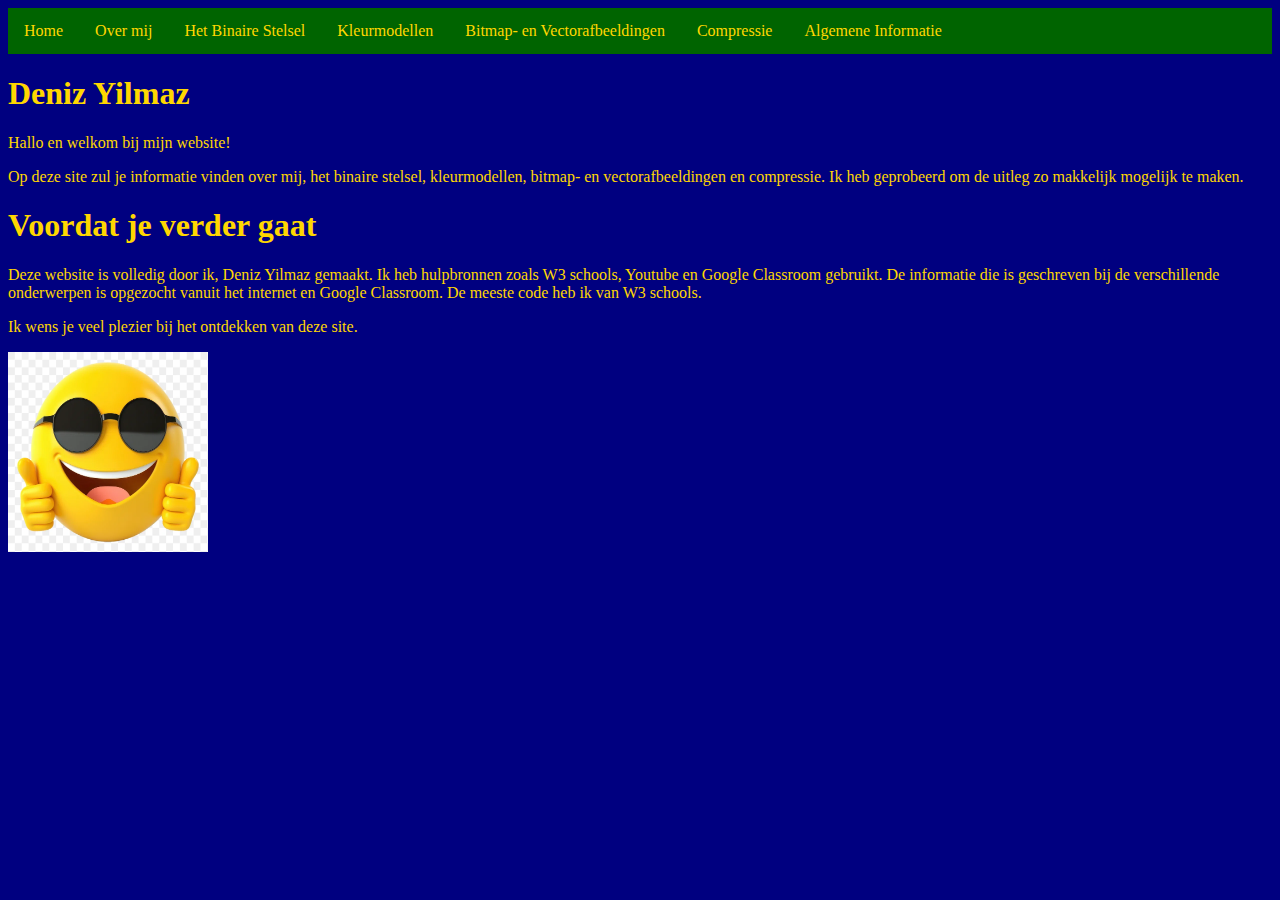
<file: index.html>
<!DOCTYPE html>
<html>
   <head>      
       <link rel="stylesheet" href="opmaak.css">
   </head> 
   <body>
    <ul> <!-- dit is de menu -->
        <li><a href="index.html">Home</a></li>
        <li><a href="overmij.html">Over mij</a></li>
        <li><a href="binairestelsel.html">Het Binaire Stelsel</a></li>
        <li><a href="kleurmodellen.html">Kleurmodellen</a></li>
        <li><a href="bitmapvector.html">Bitmap- en Vectorafbeeldingen</a></li>
        <li><a href="compressie.html">Compressie</a></li>
        <li><a href="algemene informatie.html">Algemene Informatie</a></li>
      </ul>   
       <h1>Deniz Yilmaz</h1> <!-- mijn naam met h1 -->
       <p style="font-size:medium;">Hallo en welkom bij mijn website!</p>
       <p>Op deze site zul je informatie vinden over mij, het binaire stelsel, kleurmodellen, bitmap- en vectorafbeeldingen en compressie.
        Ik heb geprobeerd om de uitleg zo makkelijk mogelijk te maken. 
       </p>
       <h1>Voordat je verder gaat</h1> <!-- Voordat je verder gaat uitleg in h1 ook -->
       <p>Deze website is volledig door ik, Deniz Yilmaz gemaakt. Ik heb hulpbronnen zoals W3 schools, Youtube en Google Classroom gebruikt. De informatie die is geschreven bij de verschillende onderwerpen is opgezocht vanuit het internet en Google Classroom. De meeste code heb ik van W3 schools. </p>
       <p>Ik wens je veel plezier bij het ontdekken van deze site.</p>
       <img src="emoji.png" alt="Emoji" width="200" height="200"> <!-- foto van een emoji de breedte is 200 en de hoogte ook -->   
    </body>
</html>
</file>
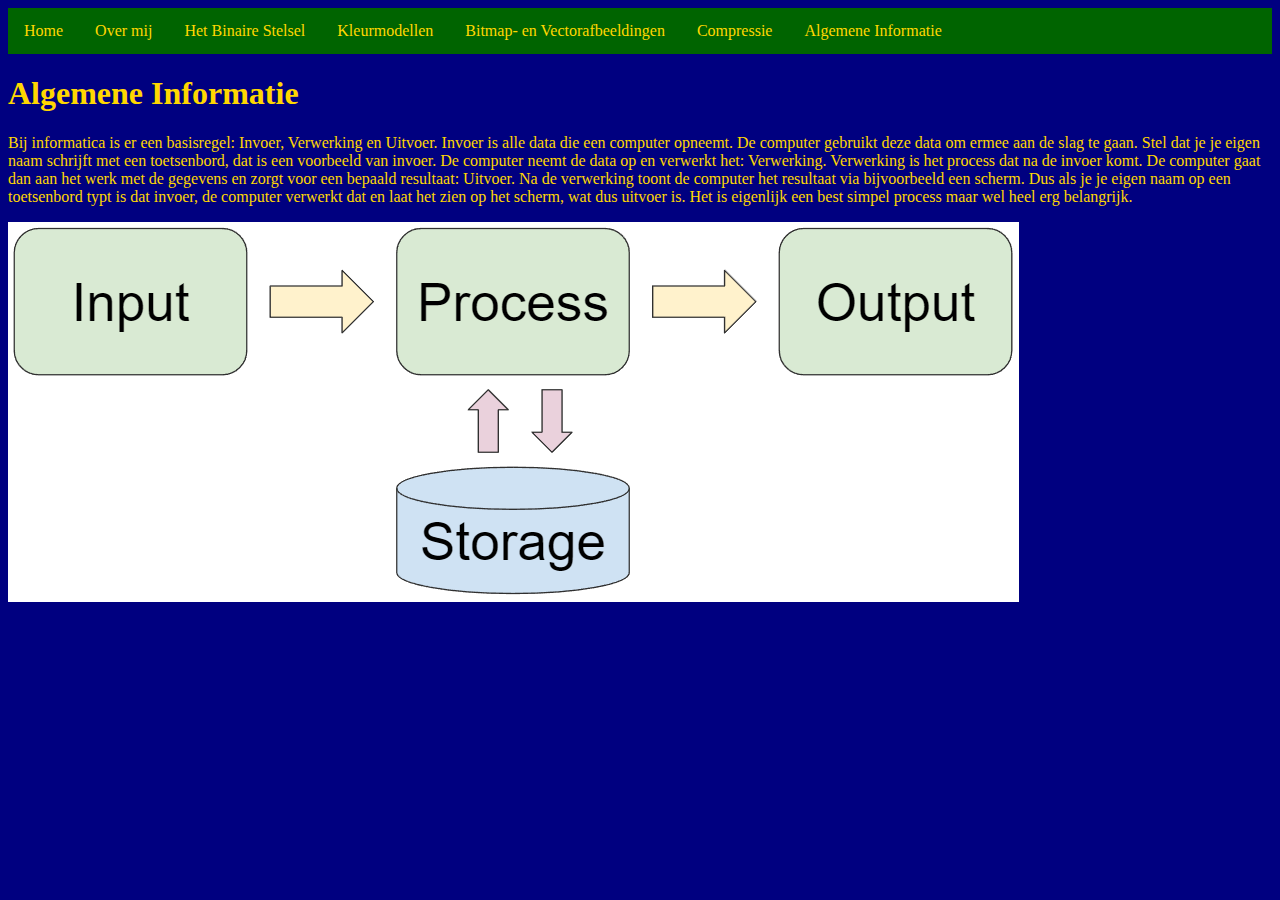
<file: algemene informatie.html>
<!DOCTYPE html>
<html>
   <head>  
    <link rel="stylesheet" href="opmaak.css">
</head> 
<body>
    <ul>
        <li><a href="index.html">Home</a></li>
        <li><a href="overmij.html">Over mij</a></li>
        <li><a href="binairestelsel.html">Het Binaire Stelsel</a></li>
        <li><a href="kleurmodellen.html">Kleurmodellen</a></li>
        <li><a href="bitmapvector.html">Bitmap- en Vectorafbeeldingen</a></li>
        <li><a href="compressie.html">Compressie</a></li>
        <li><a href="algemene informatie.html">Algemene Informatie</a></li>
    </ul>
    <h1>Algemene Informatie</h1>
    <p>Bij informatica is er een basisregel: Invoer, Verwerking en Uitvoer. Invoer is alle data die een computer opneemt. De computer gebruikt deze data om ermee aan de slag te gaan. Stel dat je je eigen naam schrijft met een toetsenbord, dat is een voorbeeld van invoer. De computer neemt de data op en verwerkt het: Verwerking. Verwerking is het process dat na de invoer komt. De computer gaat dan aan het werk met de gegevens en zorgt voor een bepaald resultaat: Uitvoer. Na de verwerking toont de computer het resultaat via bijvoorbeeld een scherm. Dus als je je eigen naam op een toetsenbord typt is dat invoer, de computer verwerkt dat en laat het zien op het scherm, wat dus uitvoer is. Het is eigenlijk een best simpel process maar wel heel erg belangrijk.</p>
    <img src="inputoutput.png" alt="Invoer en Uitvoer"> <!-- dit is een foto met geen aangepaste hoogte of breedte. -->
</body>
</html>
</file>
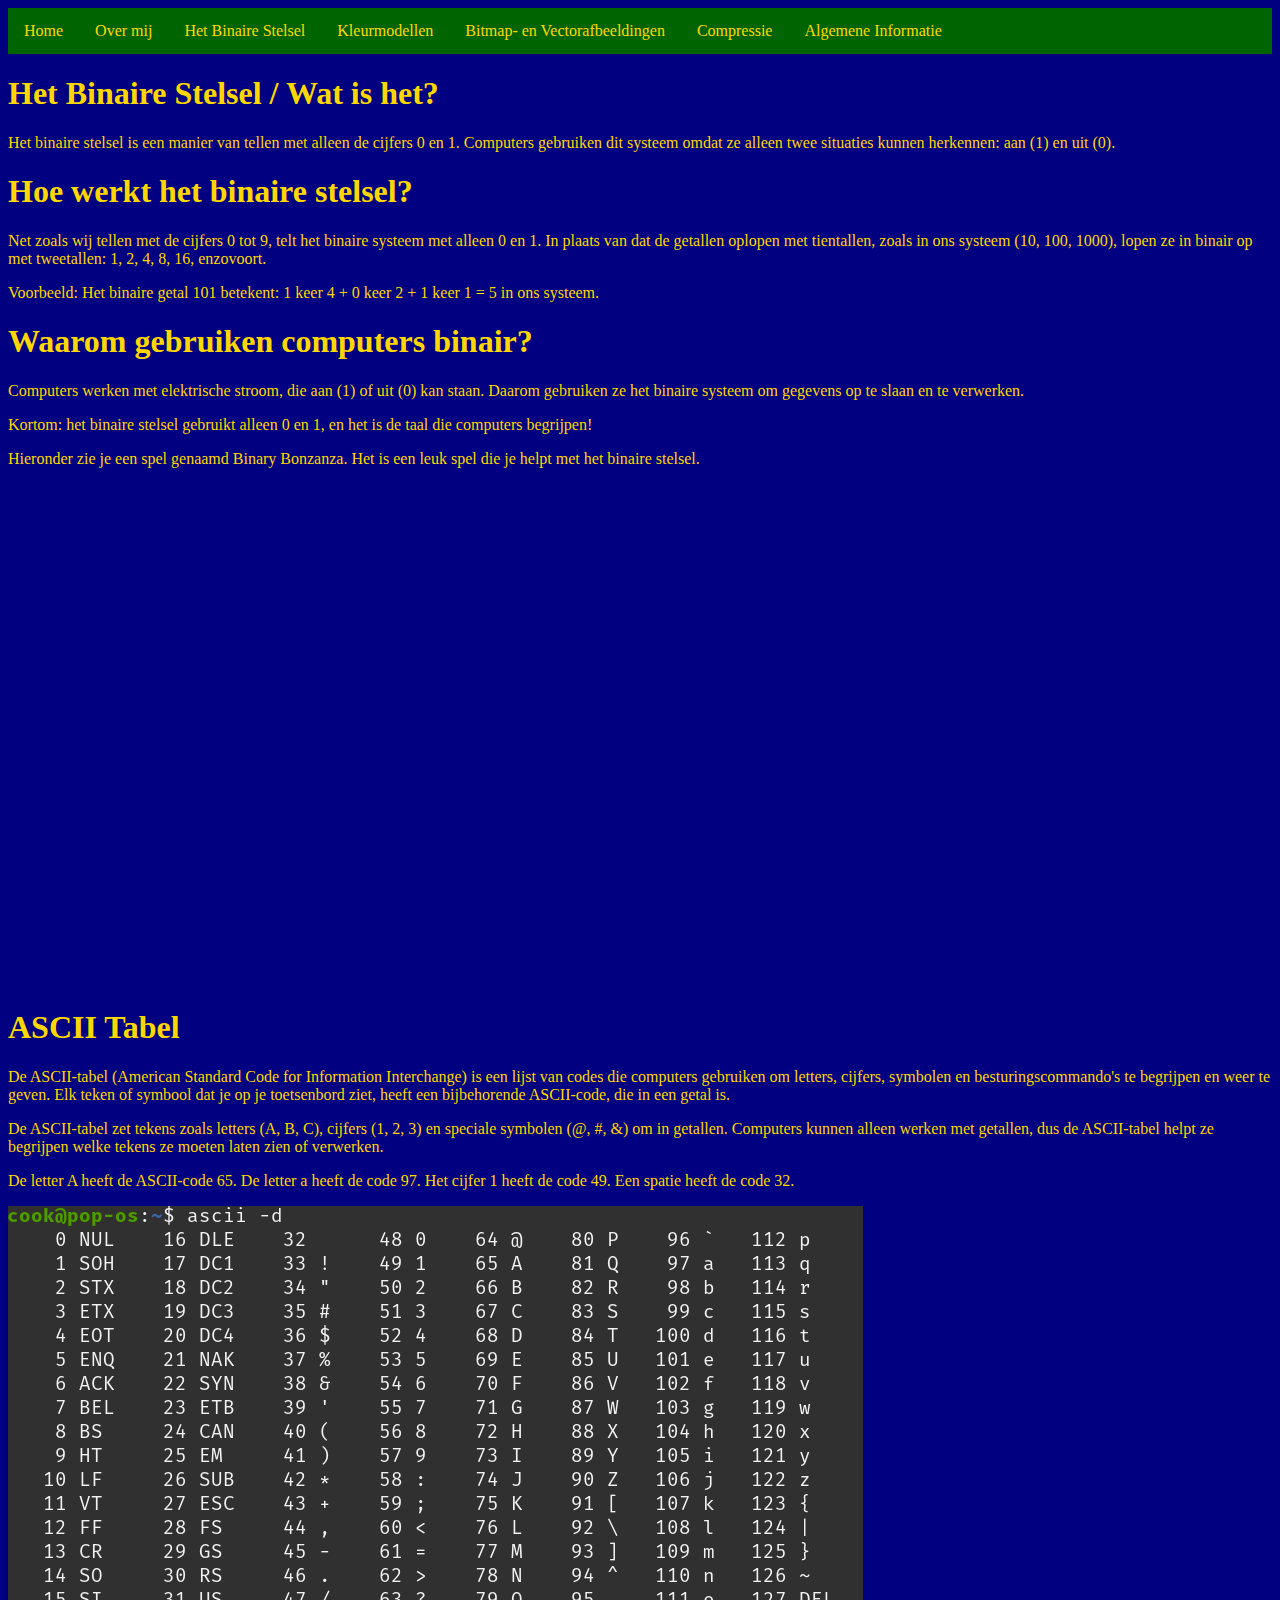
<file: binairestelsel.html>
<!DOCTYPE html>
<html>
   <head>  
    <link rel="stylesheet" href="opmaak.css">
</head> 
<body>
    <ul> <!-- dit is de menu -->
      <li><a href="index.html">Home</a></li>
      <li><a href="overmij.html">Over mij</a></li>
      <li><a href="binairestelsel.html">Het Binaire Stelsel</a></li>
      <li><a href="kleurmodellen.html">Kleurmodellen</a></li>
      <li><a href="bitmapvector.html">Bitmap- en Vectorafbeeldingen</a></li>
      <li><a href="compressie.html">Compressie</a></li>
      <li><a href="algemene informatie.html">Algemene Informatie</a></li>
      </ul>
      <h1>Het Binaire Stelsel / Wat is het?</h1> <!-- dit is een kopje met h1 voor de pagina -->
      <p>Het binaire stelsel is een manier van tellen met alleen de cijfers 0 en 1. Computers gebruiken dit systeem omdat ze alleen twee situaties kunnen herkennen: aan (1) en uit (0).</p>
      <h1>Hoe werkt het binaire stelsel?</h1>  
      <p>Net zoals wij tellen met de cijfers 0 tot 9, telt het binaire systeem met alleen 0 en 1. In plaats van dat de getallen oplopen met tientallen, zoals in ons systeem (10, 100, 1000), lopen ze in binair op met tweetallen:

        1, 2, 4, 8, 16, enzovoort.</p>
        <p>Voorbeeld:
          Het binaire getal 101 betekent:
          
          1 keer 4 + 0 keer 2 + 1 keer 1 = 5 in ons systeem.</p>
          <h1>Waarom gebruiken computers binair?</h1>
          <p>Computers werken met elektrische stroom, die aan (1) of uit (0) kan staan. Daarom gebruiken ze het binaire systeem om gegevens op te slaan en te verwerken.</p>

            <p>Kortom: het binaire stelsel gebruikt alleen 0 en 1, en het is de taal die computers begrijpen!</p>
      <p>Hieronder zie je een spel genaamd Binary Bonzanza. Het is een leuk spel die je helpt met het binaire stelsel.</p>
      <iframe src="https://games.penjee.com/binary-bonanza/game.php" width="700" height="500" frameborder="no" scrolling="no" ></iframe> <!-- dit is de code voor de spel binary bonanza. De breedte is 700 en de hoogte is 500. Er is geen border en je kan niet scrollen. -->
    <h1>ASCII Tabel</h1>
    <p>De ASCII-tabel (American Standard Code for Information Interchange) is een lijst van codes die computers gebruiken om letters, cijfers, symbolen en besturingscommando's te begrijpen en weer te geven. Elk teken of symbool dat je op je toetsenbord ziet, heeft een bijbehorende ASCII-code, die in een getal is.</p>
    <p>De ASCII-tabel zet tekens zoals letters (A, B, C), cijfers (1, 2, 3) en speciale symbolen (@, #, &) om in getallen. Computers kunnen alleen werken met getallen, dus de ASCII-tabel helpt ze begrijpen welke tekens ze moeten laten zien of verwerken.</p>
    <p>De letter A heeft de ASCII-code 65.
      De letter a heeft de code 97.
      Het cijfer 1 heeft de code 49.
      Een spatie heeft de code 32.</p>
      <img src="ascii.webp" alt="ASCII-tabel"> <!-- dit is een foto, geen aangepaste hoogte of breedte. -->
    </body>
    </html>
</file>
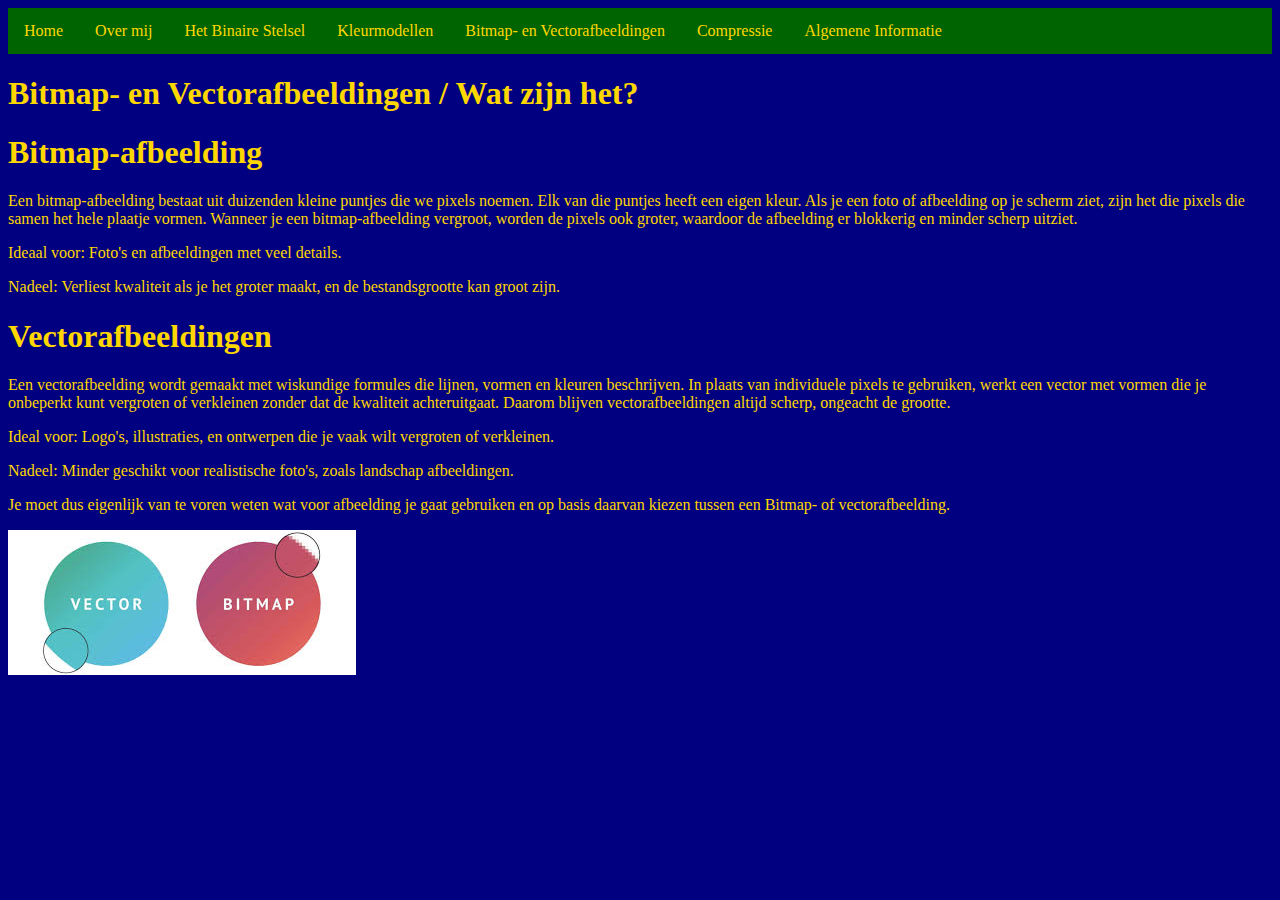
<file: bitmapvector.html>
<!DOCTYPE html>
<html>
   <head>
      <link rel="stylesheet" href="opmaak.css">
   </head> 
     <body>
      <ul> <!-- dit is de menu -->
        <li><a href="index.html">Home</a></li>
        <li><a href="overmij.html">Over mij</a></li>
        <li><a href="binairestelsel.html">Het Binaire Stelsel</a></li>
        <li><a href="kleurmodellen.html">Kleurmodellen</a></li>
        <li><a href="bitmapvector.html">Bitmap- en Vectorafbeeldingen</a></li>
        <li><a href="compressie.html">Compressie</a></li>
        <li><a href="algemene informatie.html">Algemene Informatie</a></li>
       </ul>
       <h1>Bitmap- en Vectorafbeeldingen / Wat zijn het?</h1> <!-- dit is een kopje met h1 voor de pagina -->
       <h1>Bitmap-afbeelding</h1>
       <p>Een bitmap-afbeelding bestaat uit duizenden kleine puntjes die we pixels noemen. Elk van die puntjes heeft een eigen kleur. Als je een foto of afbeelding op je scherm ziet, zijn het die pixels die samen het hele plaatje vormen. 
         Wanneer je een bitmap-afbeelding vergroot, worden de pixels ook groter, waardoor de afbeelding er blokkerig en minder scherp uitziet.
       <p>Ideaal voor: Foto's en afbeeldingen met veel details.</p>
       <p>Nadeel: Verliest kwaliteit als je het groter maakt, en de bestandsgrootte kan groot zijn.</p>
       <h1>Vectorafbeeldingen</h1>
       <p>Een vectorafbeelding wordt gemaakt met wiskundige formules die lijnen, vormen en kleuren beschrijven. In plaats van individuele pixels te gebruiken, werkt een vector met vormen die je onbeperkt kunt vergroten of verkleinen zonder dat de kwaliteit achteruitgaat. 
         Daarom blijven vectorafbeeldingen altijd scherp, ongeacht de grootte.
      <p>Ideal voor: Logo's, illustraties, en ontwerpen die je vaak wilt vergroten of verkleinen. </p>
      <p>Nadeel: Minder geschikt voor realistische foto's, zoals landschap afbeeldingen.</p>
      <p>Je moet dus eigenlijk van te voren weten wat voor afbeelding je gaat gebruiken en op basis daarvan kiezen tussen een Bitmap- of vectorafbeelding.</p> 
      <img src="vectorbitmap.jpg" alt="Verschil tussen Vector en Bitmap-afbeelding"> <!-- dit is een foto, geen aangepaste hoogte of breedte. -->
       <body>
        <html>
</file>
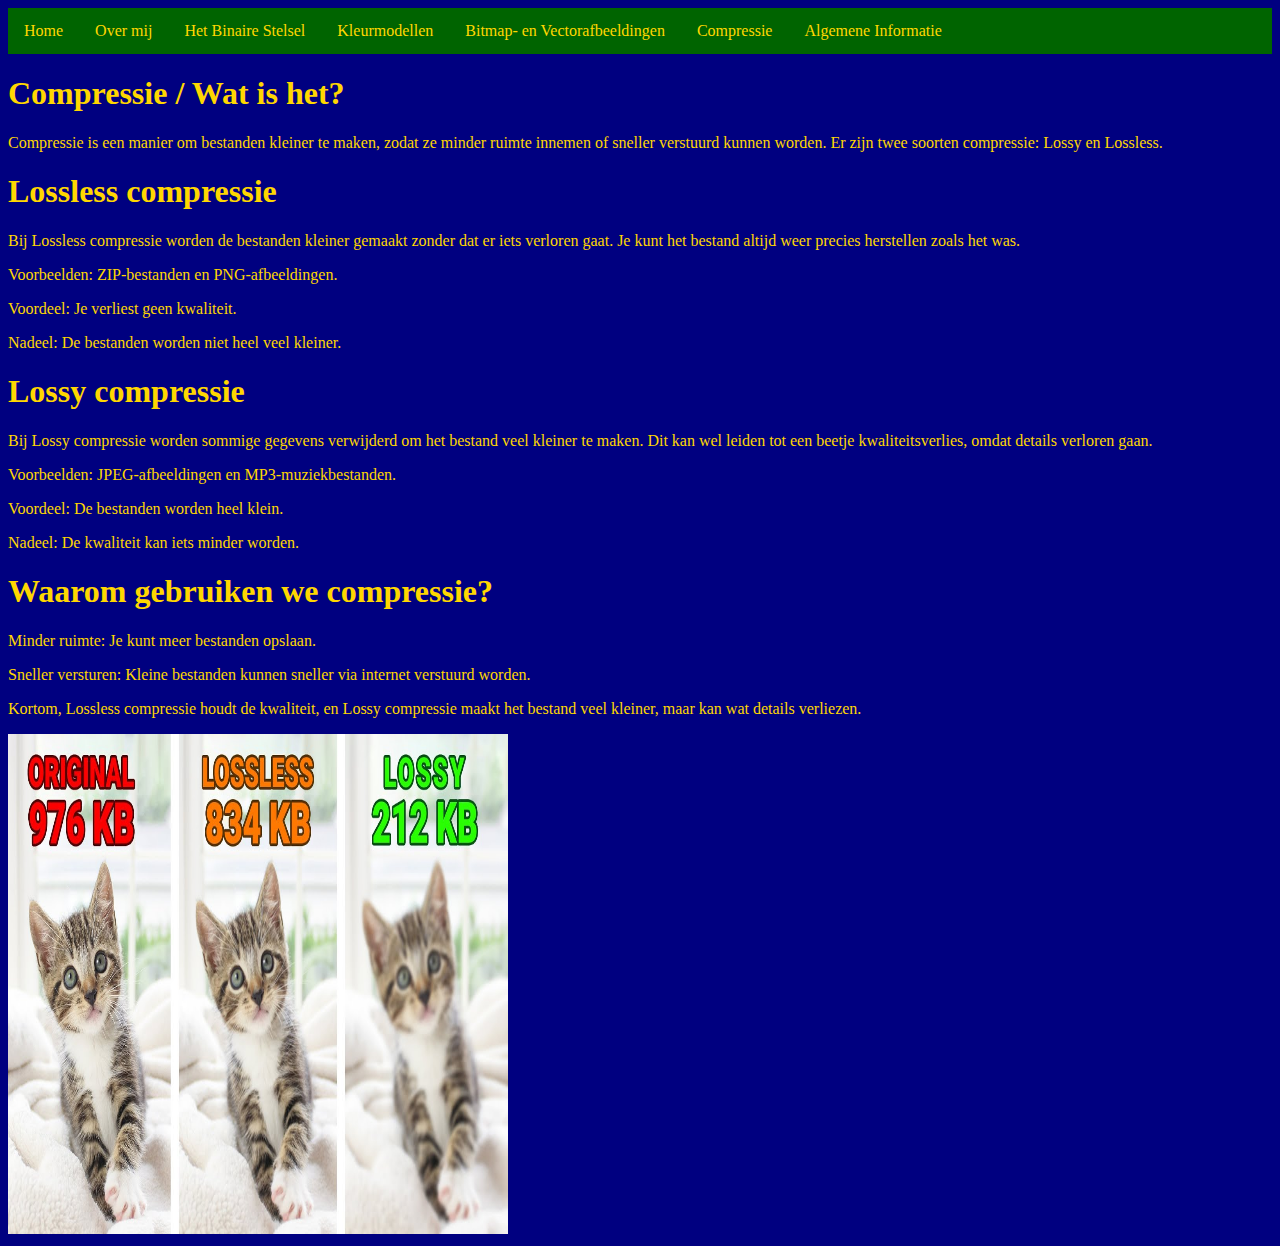
<file: compressie.html>
<!DOCTYPE html>
<html>
   <head>
      <link rel="stylesheet" href="opmaak.css">
   </head> 
     <body>
      <ul> <!-- dit is de menu -->
        <li><a href="index.html">Home</a></li>
        <li><a href="overmij.html">Over mij</a></li>
        <li><a href="binairestelsel.html">Het Binaire Stelsel</a></li>
        <li><a href="kleurmodellen.html">Kleurmodellen</a></li>
        <li><a href="bitmapvector.html">Bitmap- en Vectorafbeeldingen</a></li>
        <li><a href="compressie.html">Compressie</a></li>
        <li><a href="algemene informatie.html">Algemene Informatie</a></li>
       </ul>
       <h1>Compressie / Wat is het?</h1>  <!-- dit is een kopje met h1 voor de pagina -->
       <p>Compressie is een manier om bestanden kleiner te maken, zodat ze minder ruimte innemen of sneller verstuurd kunnen worden. 
        Er zijn twee soorten compressie: Lossy en Lossless.</p>
        <h1>Lossless compressie</h1>
        <p>Bij Lossless compressie worden de bestanden kleiner gemaakt zonder dat er iets verloren gaat. 
          Je kunt het bestand altijd weer precies herstellen zoals het was.</p>
          <p>Voorbeelden: ZIP-bestanden en PNG-afbeeldingen.</p>
          <p>Voordeel: Je verliest geen kwaliteit.</p>
          <p>Nadeel: De bestanden worden niet heel veel kleiner.</p>
          <h1> Lossy compressie</h1>
          <p>Bij Lossy compressie worden sommige gegevens verwijderd om het bestand veel kleiner te maken. 
            Dit kan wel leiden tot een beetje kwaliteitsverlies, omdat details verloren gaan.</p>
            <p>Voorbeelden: JPEG-afbeeldingen en MP3-muziekbestanden.</p>
            <p>Voordeel: De bestanden worden heel klein.</p>
            <p>Nadeel: De kwaliteit kan iets minder worden.</p>
            <h1>Waarom gebruiken we compressie?</h1>
            <p>Minder ruimte: Je kunt meer bestanden opslaan.</p>
            <p>Sneller versturen: Kleine bestanden kunnen sneller via internet verstuurd worden.</p>
            <p>Kortom, Lossless compressie houdt de kwaliteit, en Lossy compressie maakt het bestand veel kleiner, maar kan wat details verliezen.</p>
            <img src="compressie.jpg" alt="Compressie Verschil" width="500" height="500"> <!-- dit is een foto met een breedte van 500 en hoogte van 500. -->
       <body>
        <html>
</file>
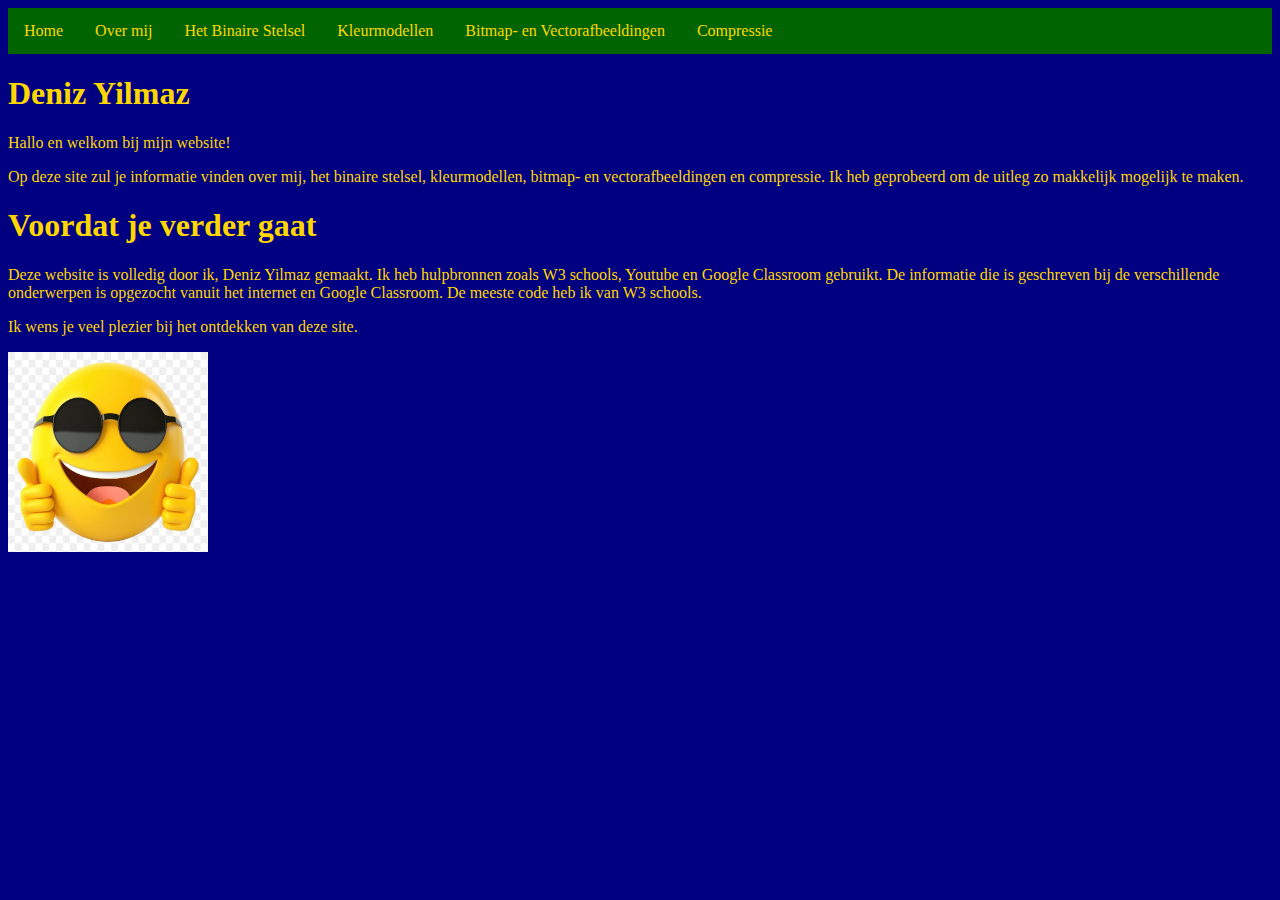
<file: homepagina.html>
<!DOCTYPE html>
<html>
   <head>      
       <link rel="stylesheet" href="opmaak.css">
   </head> 
   <body>
    <ul> <!-- dit is de menu -->
        <li><a href="homepagina.html">Home</a></li>
        <li><a href="overmij.html">Over mij</a></li>
        <li><a href="binairestelsel.html">Het Binaire Stelsel</a></li>
        <li><a href="kleurmodellen.html">Kleurmodellen</a></li>
        <li><a href="bitmapvector.html">Bitmap- en Vectorafbeeldingen</a></li>
        <li><a href="compressie.html">Compressie</a></li>
      </ul>   
       <h1>Deniz Yilmaz</h1> <!-- mijn naam met h1 -->
       <p style="font-size:medium;">Hallo en welkom bij mijn website!</p>
       <p>Op deze site zul je informatie vinden over mij, het binaire stelsel, kleurmodellen, bitmap- en vectorafbeeldingen en compressie.
        Ik heb geprobeerd om de uitleg zo makkelijk mogelijk te maken. 
       </p>
       <h1>Voordat je verder gaat</h1> <!-- Voordat je verder gaat uitleg in h1 ook -->
       <p>Deze website is volledig door ik, Deniz Yilmaz gemaakt. Ik heb hulpbronnen zoals W3 schools, Youtube en Google Classroom gebruikt. De informatie die is geschreven bij de verschillende onderwerpen is opgezocht vanuit het internet en Google Classroom. De meeste code heb ik van W3 schools. </p>
       <p>Ik wens je veel plezier bij het ontdekken van deze site.</p>
       <img src="emoji.png" alt="Emoji" width="200" height="200"> <!-- foto van een emoji de breedte is 200 en de hoogte ook -->   
    </body>
</html>
</file>
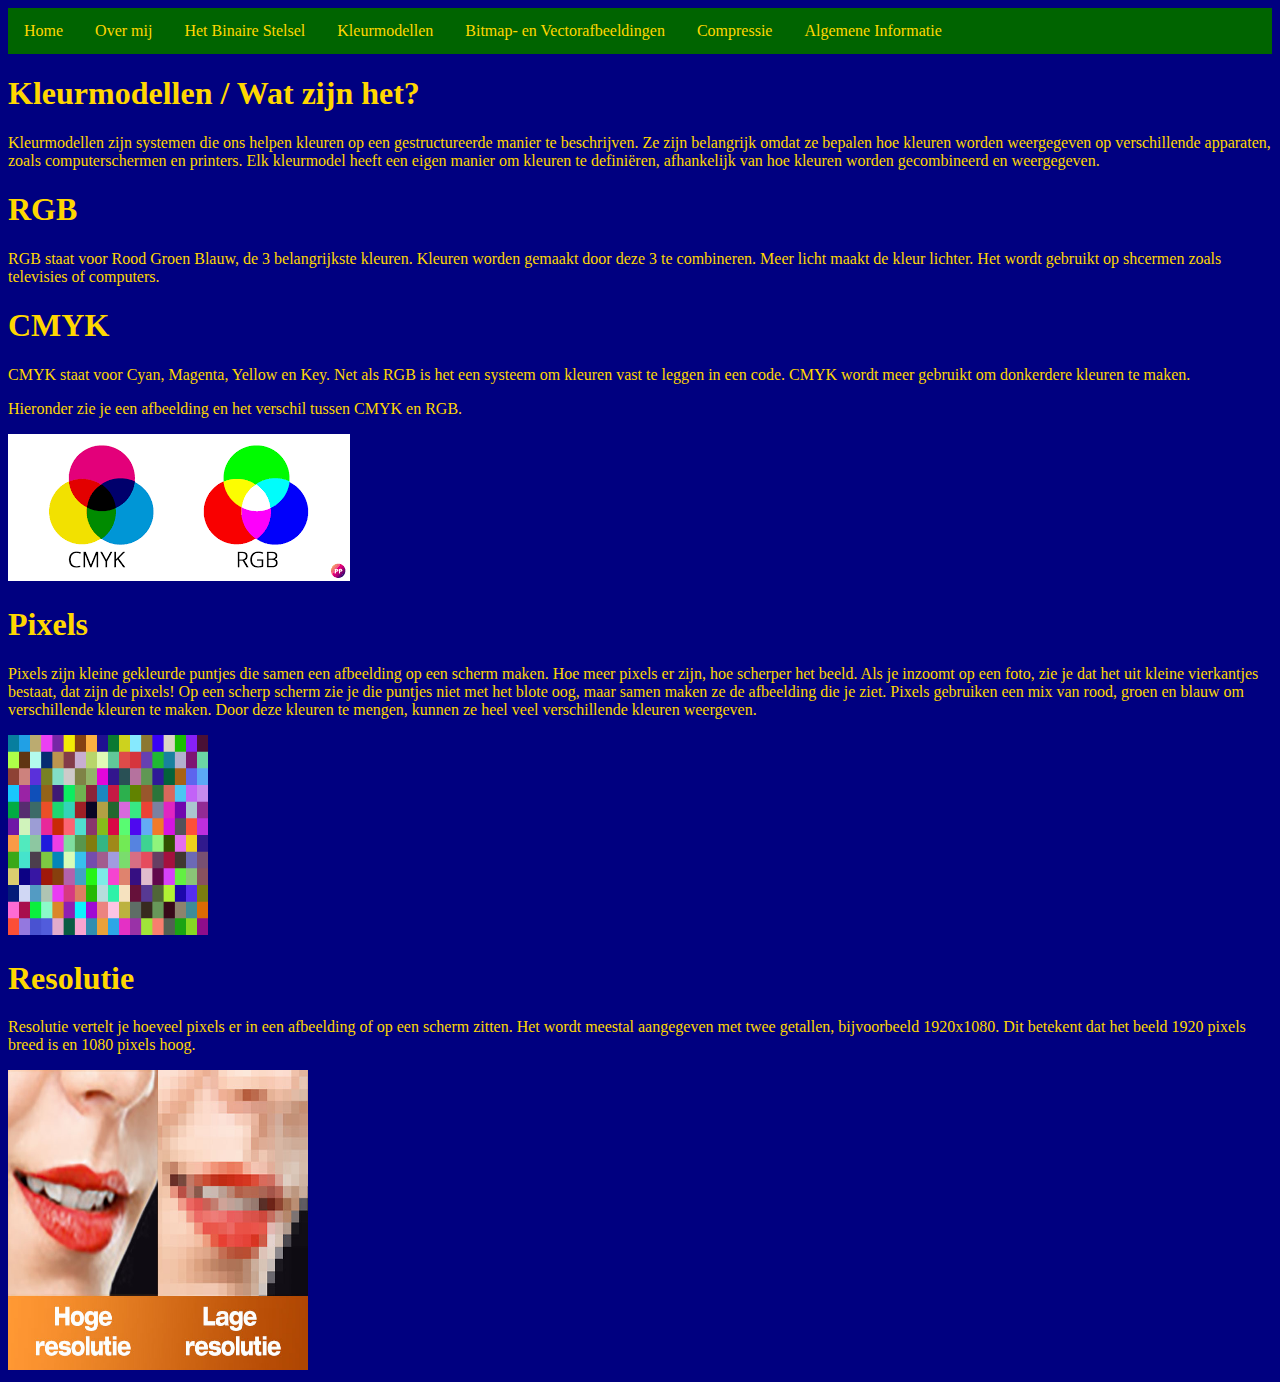
<file: kleurmodellen.html>
<!DOCTYPE html>
<html>
   <head>
      <link rel="stylesheet" href="opmaak.css">
   </head> 
     <body>
      <ul> <!-- dit is de menu -->
        <li><a href="index.html">Home</a></li>
        <li><a href="overmij.html">Over mij</a></li>
        <li><a href="binairestelsel.html">Het Binaire Stelsel</a></li>
        <li><a href="kleurmodellen.html">Kleurmodellen</a></li>
        <li><a href="bitmapvector.html">Bitmap- en Vectorafbeeldingen</a></li>
        <li><a href="compressie.html">Compressie</a></li>
        <li><a href="algemene informatie.html">Algemene Informatie</a></li>
       </ul>   
       <h1>Kleurmodellen / Wat zijn het?</h1> <!-- dit is een kopje met h1 voor de pagina -->
       <p>Kleurmodellen zijn systemen die ons helpen kleuren op een gestructureerde manier te beschrijven. Ze zijn belangrijk omdat ze bepalen hoe kleuren worden weergegeven op verschillende apparaten, zoals computerschermen en printers. Elk kleurmodel heeft een eigen manier om kleuren te definiëren, afhankelijk van hoe kleuren worden gecombineerd en weergegeven.</p>
       <h1>RGB</h1> 
       <p>RGB staat voor Rood Groen Blauw, de 3 belangrijkste kleuren. Kleuren worden gemaakt door deze 3 te combineren. Meer licht maakt de kleur lichter.
         Het wordt gebruikt op shcermen zoals televisies of computers.</p>
         <h1>CMYK</h1>
         <p>CMYK staat voor Cyan, Magenta, Yellow en Key. Net als RGB is het een systeem om kleuren vast te leggen in een code. CMYK wordt meer gebruikt om donkerdere kleuren te maken.</p>
         <p>Hieronder zie je een afbeelding en het verschil tussen CMYK en RGB.</p> 
         <img src="RGBCMYK.png" alt="RGB en CMYK">
         <h1>Pixels</h1>
         <p>Pixels zijn kleine gekleurde puntjes die samen een afbeelding op een scherm maken. Hoe meer pixels er zijn, hoe scherper het beeld. Als je inzoomt op een foto, zie je dat het uit kleine vierkantjes bestaat, dat zijn de pixels! Op een scherp scherm zie je die puntjes niet met het blote oog, maar samen maken ze de afbeelding die je ziet.
          Pixels gebruiken een mix van rood, groen en blauw om verschillende kleuren te maken. Door deze kleuren te mengen, kunnen ze heel veel verschillende kleuren weergeven.</p>
          <img src="pixels.jpg" alt="Pixels" width="200" height="200">
          <h1>Resolutie</h1>
          <p>Resolutie vertelt je hoeveel pixels er in een afbeelding of op een scherm zitten. Het wordt meestal aangegeven met twee getallen, bijvoorbeeld 1920x1080. Dit betekent dat het beeld 1920 pixels breed is en 1080 pixels hoog.</p>
          <img src="hoog-laag.jpg" alt="Resolutie" width="300" height="300"> <!-- dit is een foto met een breedte van 300 en hoogte van 300. -->
        </body>
    </html>
</file>
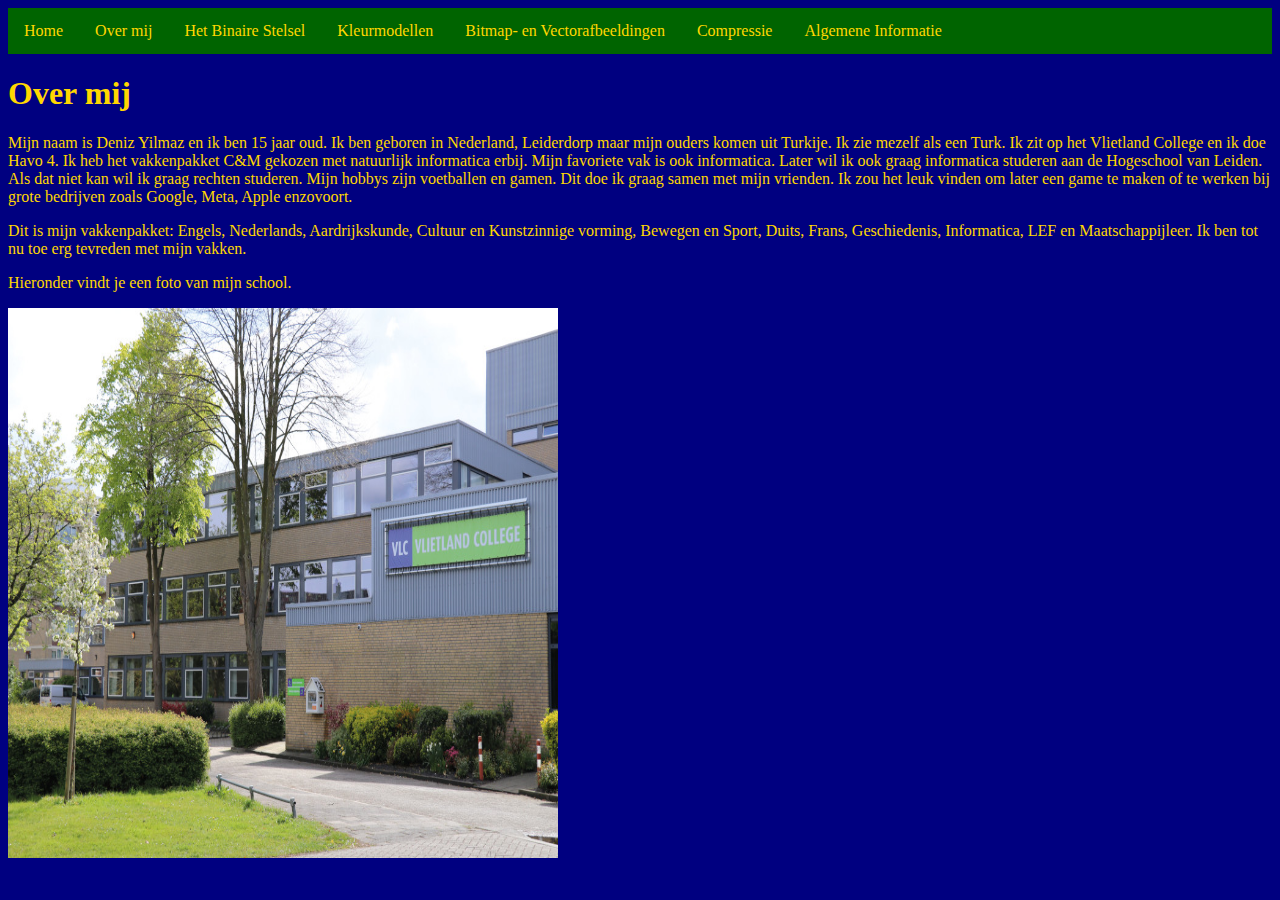
<file: overmij.html>
<!DOCTYPE html>
<html>
   <head>  
    <link rel="stylesheet" href="opmaak.css">
</head> 
<body>
    <ul> <!-- dit is de menu -->
      <li><a href="index.html">Home</a></li>
      <li><a href="overmij.html">Over mij</a></li>
      <li><a href="binairestelsel.html">Het Binaire Stelsel</a></li>
      <li><a href="kleurmodellen.html">Kleurmodellen</a></li>
      <li><a href="bitmapvector.html">Bitmap- en Vectorafbeeldingen</a></li>
      <li><a href="compressie.html">Compressie</a></li>
      <li><a href="algemene informatie.html">Algemene Informatie</a></li>
    </ul>
      <h1>Over mij</h1> <!-- dit is een kopje met h1 voor de pagina -->
      <p>Mijn naam is Deniz Yilmaz en ik ben 15 jaar oud. Ik ben geboren in Nederland, Leiderdorp maar mijn ouders komen uit Turkije. Ik zie mezelf als een Turk. Ik zit op het Vlietland College en ik doe Havo 4. Ik heb het vakkenpakket C&M gekozen met natuurlijk informatica erbij. 
         Mijn favoriete vak is ook informatica. Later wil ik ook graag informatica studeren aan de Hogeschool van Leiden. Als dat niet kan wil ik graag rechten studeren.
         Mijn hobbys zijn voetballen en gamen. Dit doe ik graag samen met mijn vrienden. Ik zou het leuk vinden om later een game te maken of te werken bij grote bedrijven zoals Google, Meta, Apple enzovoort.</p>
      <p>Dit is mijn vakkenpakket: Engels, Nederlands, Aardrijkskunde, Cultuur en Kunstzinnige vorming, Bewegen en Sport, Duits, Frans, Geschiedenis, Informatica, LEF en Maatschappijleer. Ik ben tot nu toe erg tevreden met mijn vakken.</p>
      <p>Hieronder vindt je een foto van mijn school.</p>
      <img src="VLC.png" alt="VLC" width="550" height="550"> <!-- dit is een foto met een breedte van 550 en dezelfde hoogte. -->
</body>
</html>
</file>
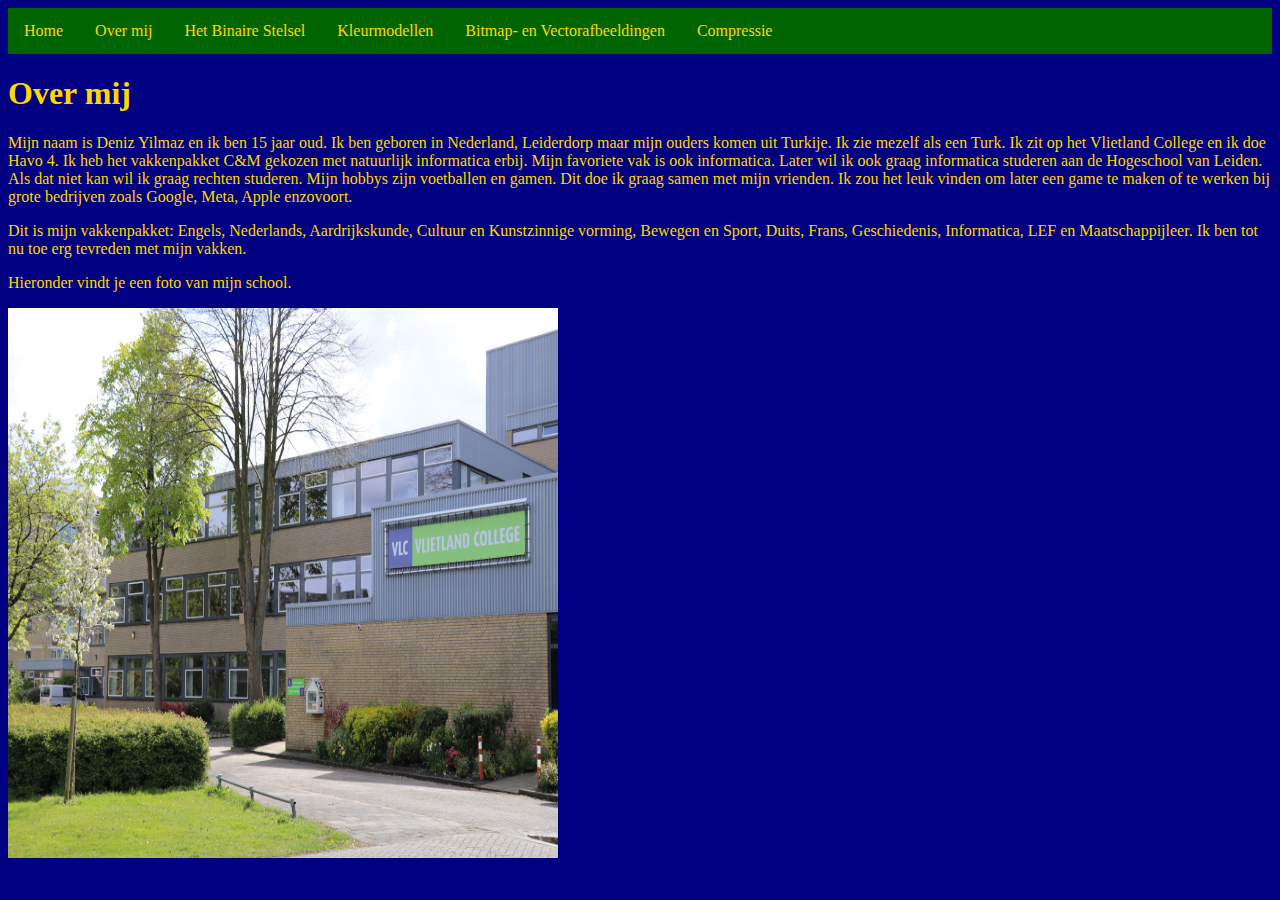
<file: pagina3.html>
<!DOCTYPE html>
<html>
   <head>  
    <link rel="stylesheet" href="opmaak.css">
</head> 
<body>
    <ul>
      <li><a href="index.html">Home</a></li>
      <li><a href="pagina3.html">Over mij</a></li>
      <li><a href="pagina4.html">Het Binaire Stelsel</a></li>
      <li><a href="pagina5.html">Kleurmodellen</a></li>
      <li><a href="pagina6.html">Bitmap- en Vectorafbeeldingen</a></li>
      <li><a href="pagina7.html">Compressie</a></li>
    </ul>
      <h1>Over mij</h1>
      <p>Mijn naam is Deniz Yilmaz en ik ben 15 jaar oud. Ik ben geboren in Nederland, Leiderdorp maar mijn ouders komen uit Turkije. Ik zie mezelf als een Turk. Ik zit op het Vlietland College en ik doe Havo 4. Ik heb het vakkenpakket C&M gekozen met natuurlijk informatica erbij. 
         Mijn favoriete vak is ook informatica. Later wil ik ook graag informatica studeren aan de Hogeschool van Leiden. Als dat niet kan wil ik graag rechten studeren.
         Mijn hobbys zijn voetballen en gamen. Dit doe ik graag samen met mijn vrienden. Ik zou het leuk vinden om later een game te maken of te werken bij grote bedrijven zoals Google, Meta, Apple enzovoort.</p>
      <p>Dit is mijn vakkenpakket: Engels, Nederlands, Aardrijkskunde, Cultuur en Kunstzinnige vorming, Bewegen en Sport, Duits, Frans, Geschiedenis, Informatica, LEF en Maatschappijleer. Ik ben tot nu toe erg tevreden met mijn vakken.</p>
      <p>Hieronder vindt je een foto van mijn school.</p>
      <img src="VLC.png" alt="VLC" width="550" height="550">
</body>
</html>
</file>
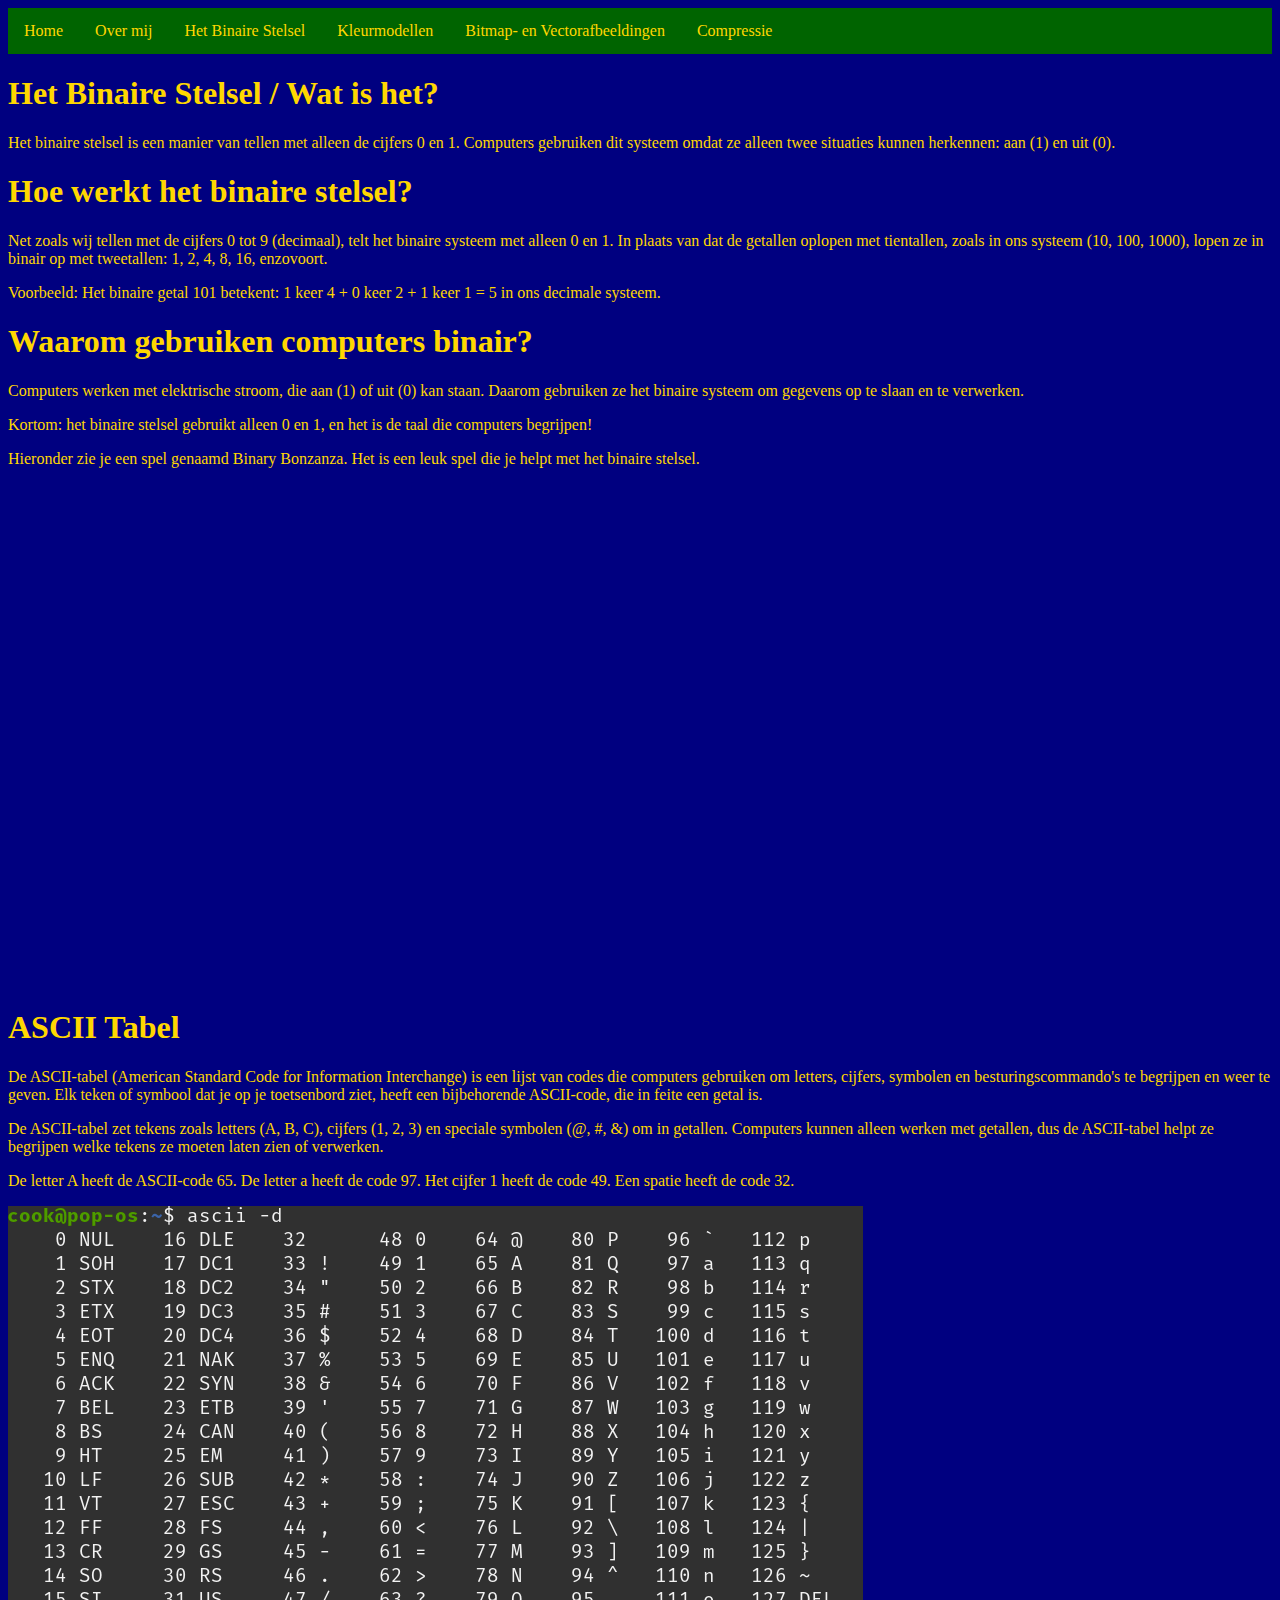
<file: pagina4.html>
<!DOCTYPE html>
<html>
   <head>  
    <link rel="stylesheet" href="opmaak.css">
</head> 
<body>
    <ul>
      <li><a href="index.html">Home</a></li>
         <li><a href="pagina3.html">Over mij</a></li>
         <li><a href="pagina4.html">Het Binaire Stelsel</a></li>
         <li><a href="pagina5.html">Kleurmodellen</a></li>
         <li><a href="pagina6.html">Bitmap- en Vectorafbeeldingen</a></li>
         <li><a href="pagina7.html">Compressie</a></li>
      </ul>
      <h1>Het Binaire Stelsel / Wat is het?</h1>
      <p>Het binaire stelsel is een manier van tellen met alleen de cijfers 0 en 1. Computers gebruiken dit systeem omdat ze alleen twee situaties kunnen herkennen: aan (1) en uit (0).</p>
      <h1>Hoe werkt het binaire stelsel?</h1>  
      <p>Net zoals wij tellen met de cijfers 0 tot 9 (decimaal), telt het binaire systeem met alleen 0 en 1. In plaats van dat de getallen oplopen met tientallen, zoals in ons systeem (10, 100, 1000), lopen ze in binair op met tweetallen:

        1, 2, 4, 8, 16, enzovoort.</p>
        <p>Voorbeeld:
          Het binaire getal 101 betekent:
          
          1 keer 4 + 0 keer 2 + 1 keer 1 = 5 in ons decimale systeem.</p>
          <h1>Waarom gebruiken computers binair?</h1>
          <p>Computers werken met elektrische stroom, die aan (1) of uit (0) kan staan. Daarom gebruiken ze het binaire systeem om gegevens op te slaan en te verwerken.</p>

            <p>Kortom: het binaire stelsel gebruikt alleen 0 en 1, en het is de taal die computers begrijpen!</p>
      <p>Hieronder zie je een spel genaamd Binary Bonzanza. Het is een leuk spel die je helpt met het binaire stelsel.</p>
      <iframe src="https://games.penjee.com/binary-bonanza/game.php" width="700" height="500" frameborder="no" scrolling="no" ></iframe>
    <h1>ASCII Tabel</h1>
    <p>De ASCII-tabel (American Standard Code for Information Interchange) is een lijst van codes die computers gebruiken om letters, cijfers, symbolen en besturingscommando's te begrijpen en weer te geven. Elk teken of symbool dat je op je toetsenbord ziet, heeft een bijbehorende ASCII-code, die in feite een getal is.</p>
    <p>De ASCII-tabel zet tekens zoals letters (A, B, C), cijfers (1, 2, 3) en speciale symbolen (@, #, &) om in getallen. Computers kunnen alleen werken met getallen, dus de ASCII-tabel helpt ze begrijpen welke tekens ze moeten laten zien of verwerken.</p>
    <p>De letter A heeft de ASCII-code 65.
      De letter a heeft de code 97.
      Het cijfer 1 heeft de code 49.
      Een spatie heeft de code 32.</p>
      <img src="ascii.webp" alt="ASCII-tabel">
    </body>
    </html>
</file>
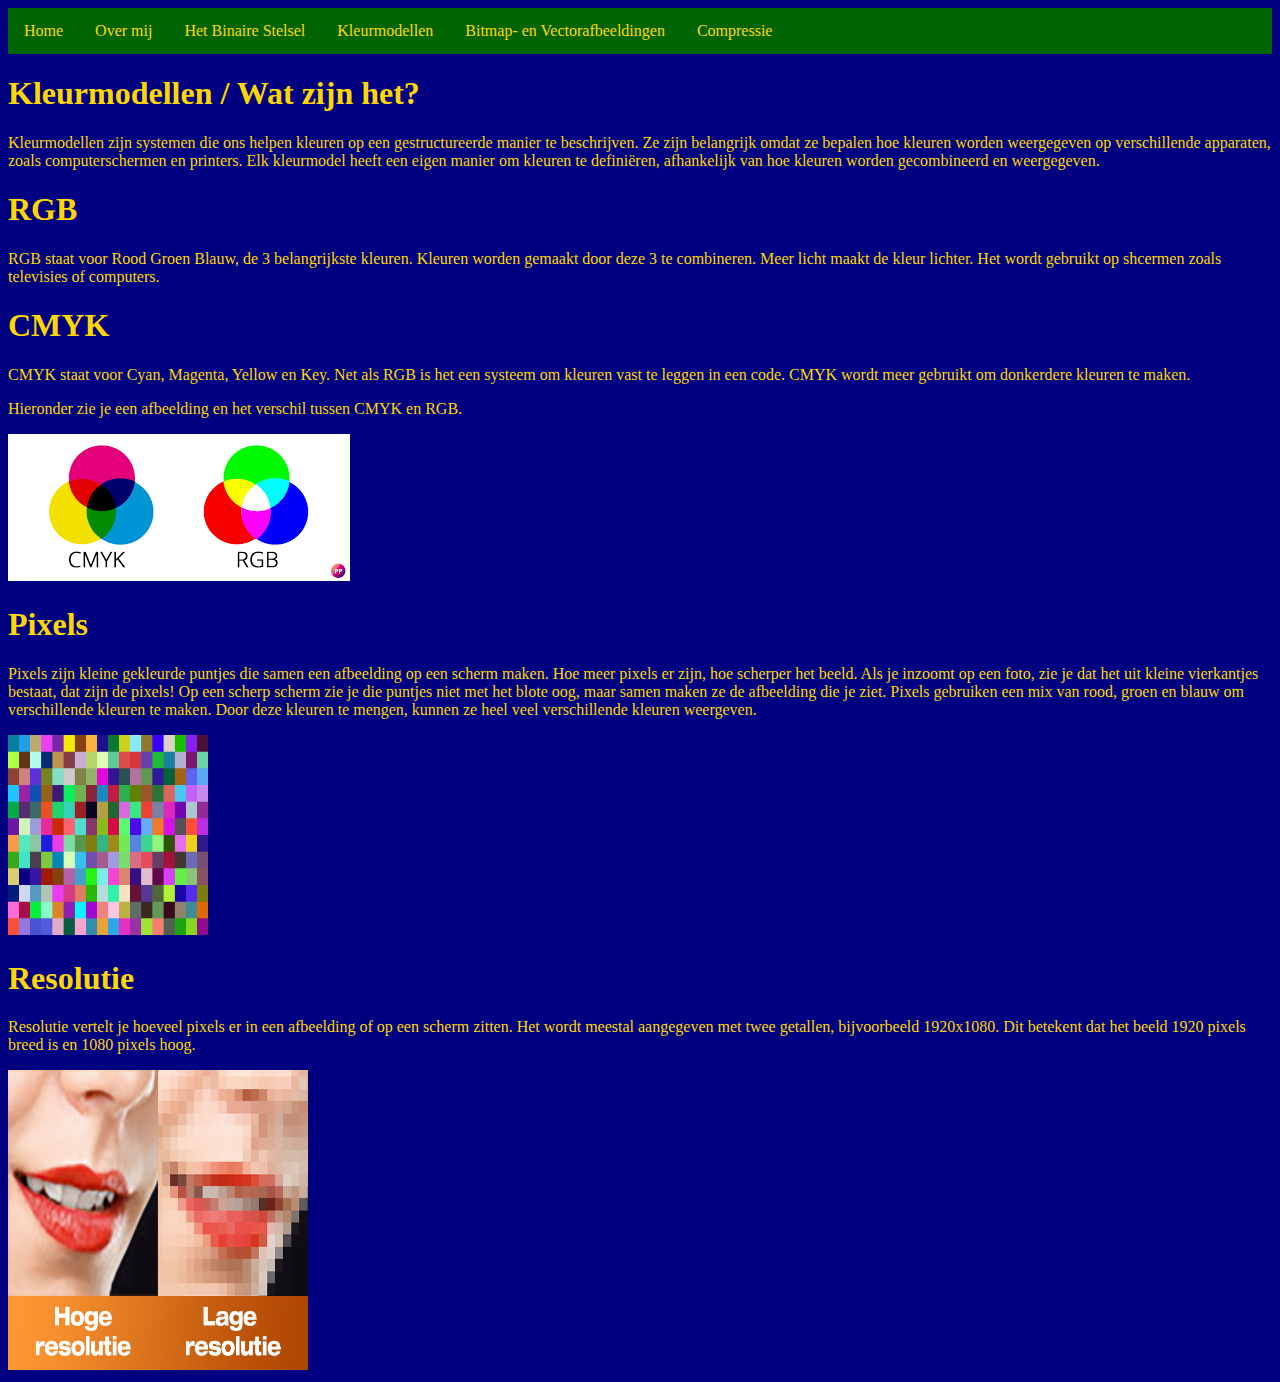
<file: pagina5.html>
<!DOCTYPE html>
<html>
   <head>
      <link rel="stylesheet" href="opmaak.css">
   </head> 
     <body>
      <ul>
        <li><a href="index.html">Home</a></li>
         <li><a href="pagina3.html">Over mij</a></li>
         <li><a href="pagina4.html">Het Binaire Stelsel</a></li>
         <li><a href="pagina5.html">Kleurmodellen</a></li>
         <li><a href="pagina6.html">Bitmap- en Vectorafbeeldingen</a></li>
         <li><a href="pagina7.html">Compressie</a></li>
       </ul>   
       <h1>Kleurmodellen / Wat zijn het?</h1>
       <p>Kleurmodellen zijn systemen die ons helpen kleuren op een gestructureerde manier te beschrijven. Ze zijn belangrijk omdat ze bepalen hoe kleuren worden weergegeven op verschillende apparaten, zoals computerschermen en printers. Elk kleurmodel heeft een eigen manier om kleuren te definiëren, afhankelijk van hoe kleuren worden gecombineerd en weergegeven.</p>
       <h1>RGB</h1> 
       <p>RGB staat voor Rood Groen Blauw, de 3 belangrijkste kleuren. Kleuren worden gemaakt door deze 3 te combineren. Meer licht maakt de kleur lichter.
         Het wordt gebruikt op shcermen zoals televisies of computers.</p>
         <h1>CMYK</h1>
         <p>CMYK staat voor Cyan, Magenta, Yellow en Key. Net als RGB is het een systeem om kleuren vast te leggen in een code. CMYK wordt meer gebruikt om donkerdere kleuren te maken.</p>
         <p>Hieronder zie je een afbeelding en het verschil tussen CMYK en RGB.</p> 
         <img src="RGBCMYK.png" alt="RGB en CMYK">
         <h1>Pixels</h1>
         <p>Pixels zijn kleine gekleurde puntjes die samen een afbeelding op een scherm maken. Hoe meer pixels er zijn, hoe scherper het beeld. Als je inzoomt op een foto, zie je dat het uit kleine vierkantjes bestaat, dat zijn de pixels! Op een scherp scherm zie je die puntjes niet met het blote oog, maar samen maken ze de afbeelding die je ziet.
          Pixels gebruiken een mix van rood, groen en blauw om verschillende kleuren te maken. Door deze kleuren te mengen, kunnen ze heel veel verschillende kleuren weergeven.</p>
          <img src="pixels.jpg" alt="Pixels" width="200" height="200">
          <h1>Resolutie</h1>
          <p>Resolutie vertelt je hoeveel pixels er in een afbeelding of op een scherm zitten. Het wordt meestal aangegeven met twee getallen, bijvoorbeeld 1920x1080. Dit betekent dat het beeld 1920 pixels breed is en 1080 pixels hoog.</p>
          <img src="hoog-laag.jpg" alt="Resolutie" width="300" height="300">
        </body>
    </html>
</file>
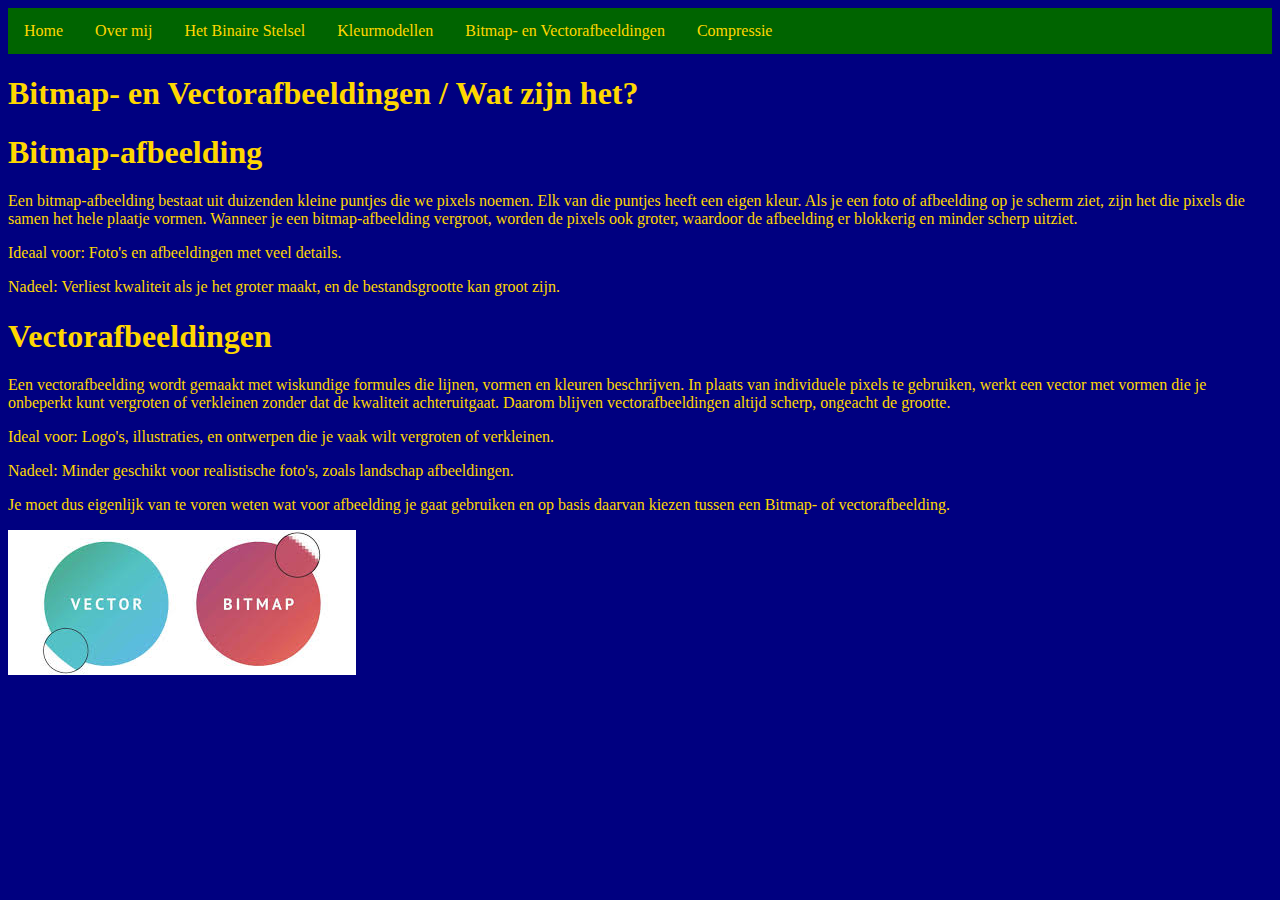
<file: pagina6.html>
<!DOCTYPE html>
<html>
   <head>
      <link rel="stylesheet" href="opmaak.css">
   </head> 
     <body>
      <ul>
         <li><a href="index.html">Home</a></li>
         <li><a href="pagina3.html">Over mij</a></li>
         <li><a href="pagina4.html">Het Binaire Stelsel</a></li>
         <li><a href="pagina5.html">Kleurmodellen</a></li>
         <li><a href="pagina6.html">Bitmap- en Vectorafbeeldingen</a></li>
         <li><a href="pagina7.html">Compressie</a></li>
       </ul>
       <h1>Bitmap- en Vectorafbeeldingen / Wat zijn het?</h1>
       <h1>Bitmap-afbeelding</h1>
       <p>Een bitmap-afbeelding bestaat uit duizenden kleine puntjes die we pixels noemen. Elk van die puntjes heeft een eigen kleur. Als je een foto of afbeelding op je scherm ziet, zijn het die pixels die samen het hele plaatje vormen. 
         Wanneer je een bitmap-afbeelding vergroot, worden de pixels ook groter, waardoor de afbeelding er blokkerig en minder scherp uitziet.
       <p>Ideaal voor: Foto's en afbeeldingen met veel details.</p>
       <p>Nadeel: Verliest kwaliteit als je het groter maakt, en de bestandsgrootte kan groot zijn.</p>
       <h1>Vectorafbeeldingen</h1>
       <p>Een vectorafbeelding wordt gemaakt met wiskundige formules die lijnen, vormen en kleuren beschrijven. In plaats van individuele pixels te gebruiken, werkt een vector met vormen die je onbeperkt kunt vergroten of verkleinen zonder dat de kwaliteit achteruitgaat. 
         Daarom blijven vectorafbeeldingen altijd scherp, ongeacht de grootte.
      <p>Ideal voor: Logo's, illustraties, en ontwerpen die je vaak wilt vergroten of verkleinen. </p>
      <p>Nadeel: Minder geschikt voor realistische foto's, zoals landschap afbeeldingen.</p>
      <p>Je moet dus eigenlijk van te voren weten wat voor afbeelding je gaat gebruiken en op basis daarvan kiezen tussen een Bitmap- of vectorafbeelding.</p> 
      <img src="vectorbitmap.jpg" alt="Verschil tussen Vector en Bitmap-afbeelding">
       <body>
        <html>
</file>
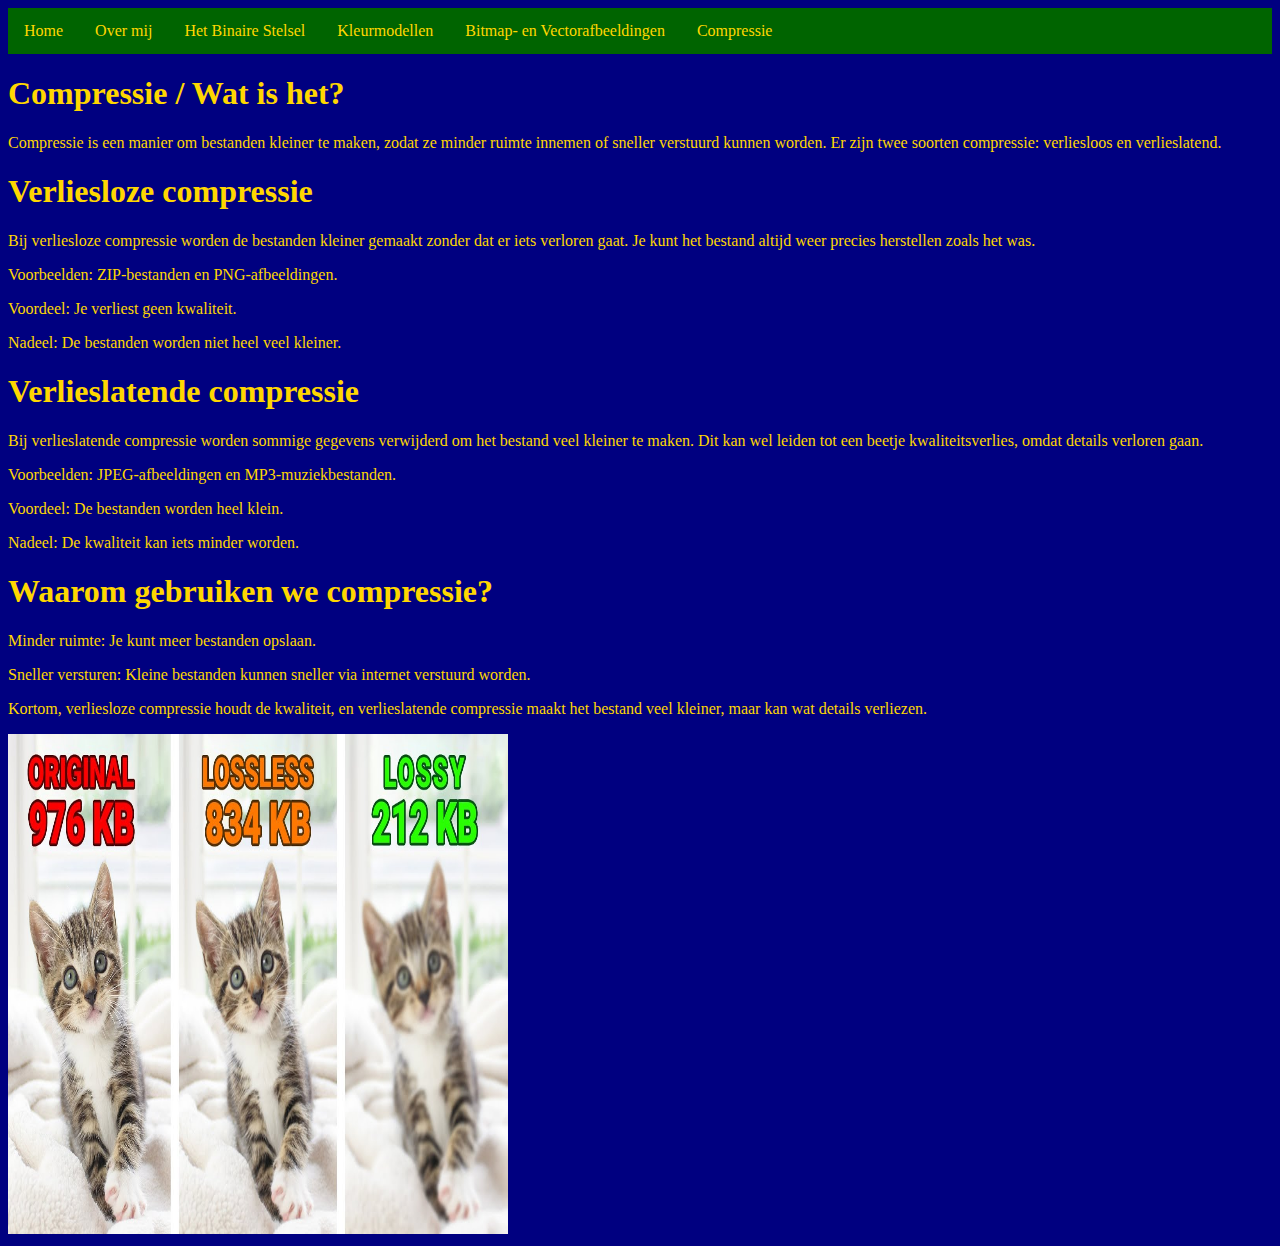
<file: pagina7.html>
<!DOCTYPE html>
<html>
   <head>
      <link rel="stylesheet" href="opmaak.css">
   </head> 
     <body>
      <ul>
         <li><a href="index.html">Home</a></li>
         <li><a href="pagina3.html">Over mij</a></li>
         <li><a href="pagina4.html">Het Binaire Stelsel</a></li>
         <li><a href="pagina5.html">Kleurmodellen</a></li>
         <li><a href="pagina6.html">Bitmap- en Vectorafbeeldingen</a></li>
         <li><a href="pagina7.html">Compressie</a></li>
       </ul>
       <h1>Compressie / Wat is het?</h1>
       <p>Compressie is een manier om bestanden kleiner te maken, zodat ze minder ruimte innemen of sneller verstuurd kunnen worden. 
        Er zijn twee soorten compressie: verliesloos en verlieslatend.</p>
        <h1>Verliesloze compressie</h1>
        <p>Bij verliesloze compressie worden de bestanden kleiner gemaakt zonder dat er iets verloren gaat. 
          Je kunt het bestand altijd weer precies herstellen zoals het was.</p>
          <p>Voorbeelden: ZIP-bestanden en PNG-afbeeldingen.</p>
          <p>Voordeel: Je verliest geen kwaliteit.</p>
          <p>Nadeel: De bestanden worden niet heel veel kleiner.</p>
          <h1> Verlieslatende compressie</h1>
          <p>Bij verlieslatende compressie worden sommige gegevens verwijderd om het bestand veel kleiner te maken. 
            Dit kan wel leiden tot een beetje kwaliteitsverlies, omdat details verloren gaan.</p>
            <p>Voorbeelden: JPEG-afbeeldingen en MP3-muziekbestanden.</p>
            <p>Voordeel: De bestanden worden heel klein.</p>
            <p>Nadeel: De kwaliteit kan iets minder worden.</p>
            <h1>Waarom gebruiken we compressie?</h1>
            <p>Minder ruimte: Je kunt meer bestanden opslaan.</p>
            <p>Sneller versturen: Kleine bestanden kunnen sneller via internet verstuurd worden.</p>
            <p>Kortom, verliesloze compressie houdt de kwaliteit, en verlieslatende compressie maakt het bestand veel kleiner, maar kan wat details verliezen.</p>
            <img src="compressie.jpg" alt="Compressie Verschil" width="500" height="500">
       <body>
        <html>
</file>
<file: opmaak.css>
/* Achtergrond kleur van de pagina wordt donker blauw */
body {
  background-color: navy;
}

/* Alle tekst met h1 wordt goud gekleurd */
h1 {
  color: gold;
}

/* Alle tekst met p wordt goud gekleurd */
p {
  color: gold; 
}

/* De links van de menu worden ook goud en er is geen onderstreping */
a {
  color: gold; 
  text-decoration: none;
}

/* De stijl voor de menu */
ul {
  list-style-type: none; 
  margin: 0; /* Geen margin */
  padding: 0; /* Geen padding */
  overflow: hidden;
  background-color: darkgreen; /* De achtergrondkleur van de menu wordt donker groen */
}

/* De stijl van de kopjes van de menu */
li {
  float: left; /* Kopjes gaan van links naar rechts en blijven naast elkaar */
}

/* Stijl voor de links van de kopjes */
li a {
  display: block; /* De links worden als blokken weergeven */
  color: gold; /* Tekst kleur goud */
  text-align: center; /* Tekst komt in het midden */
  padding: 14px 16px; /* Wat ruimte rondom de tekst */
  text-decoration: none; /* Geen onderstreping van de links */
}

/* De hover effect wanneer je er met je muis overheen gaat */
li a:hover {
  background-color: black; /* De achtergrond kleur van de blok wordt zwart wanneer je er overheen gaat. */
}
</file>
